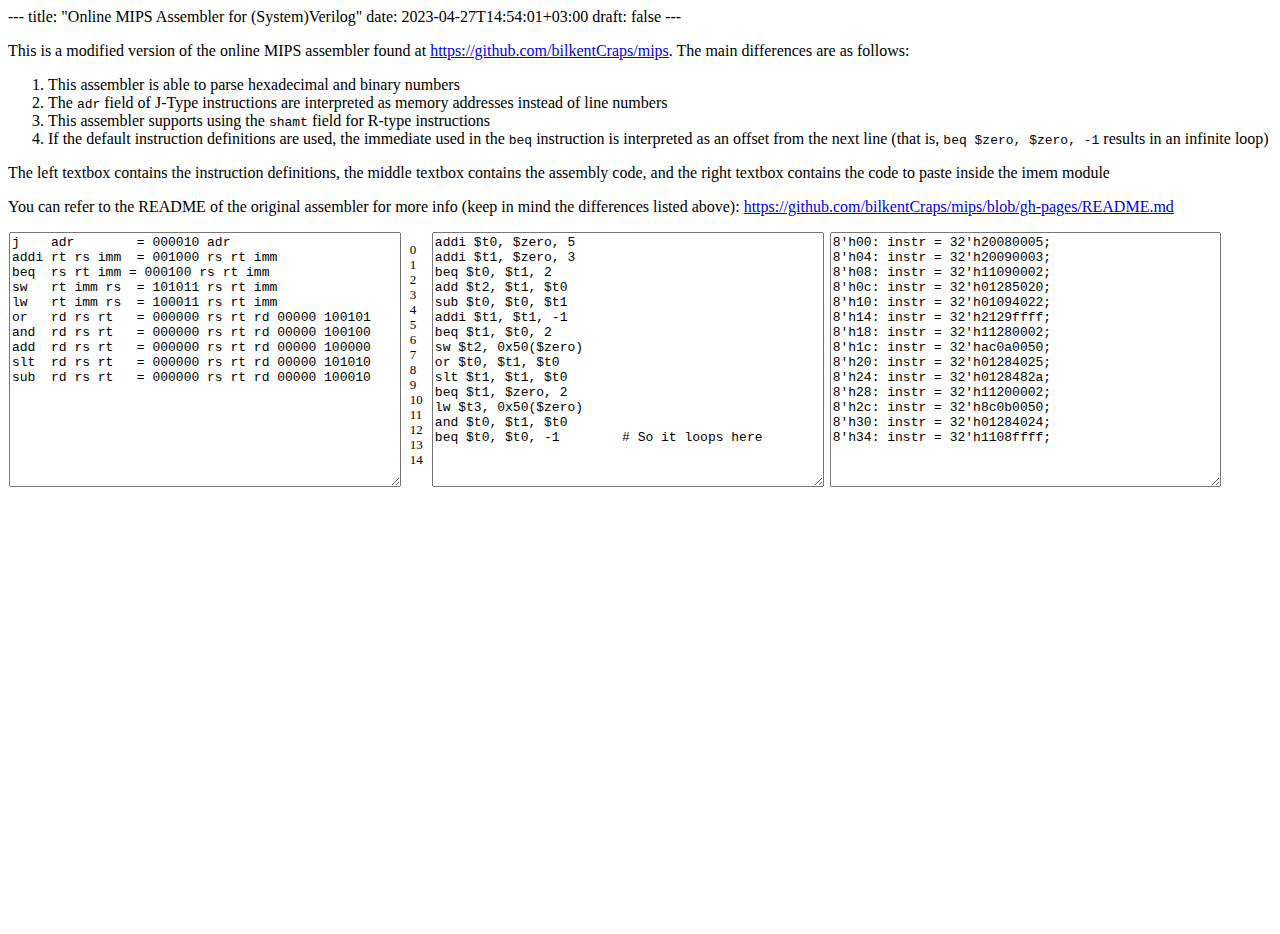
<file: content/misc/mips/index.html>
---
title: "Online MIPS Assembler for (System)Verilog"
date: 2023-04-27T14:54:01+03:00
draft: false
---
    <script src="https://ajax.googleapis.com/ajax/libs/jquery/2.1.4/jquery.min.js"></script>
    <style>
    .tar {
        height: 100%;
        margin: 0px;
        /*text-align: center; */
      }
      div.container {
        max-width: 80%;
      }
      textarea, .lnums {
        line-height: 15px;
        font-size: 13px;
        display: inline-block;
      }
      textarea {
        width: 31%;
        margin-left: 1px;
        margin-right: 1px;
      }
      .lnums {
        padding: 10px 4px;
        vertical-align: top;
      }
    </style>

      <body>
    <div class="tar">
        <p>This is a modified version of the online MIPS assembler found at <a href="https://github.com/bilkentCraps/mips">https://github.com/bilkentCraps/mips</a>. The main differences
        are as follows:</p>
        <p>
            <ol>
                <li>This assembler is able to parse hexadecimal and binary numbers</li>
                <li>The <code>adr</code> field of J-Type instructions are interpreted as memory addresses instead of line numbers</li>
                <li>This assembler supports using the <code>shamt</code> field for R-type instructions</li>
                <li>If the default instruction definitions are used, the immediate used in the <code>beq</code> instruction is interpreted as an offset from the next line (that is, <code>beq $zero, $zero, -1</code> results in an infinite loop)</li>
            </ol>
        </p>

        <p>The left textbox contains the instruction definitions, the middle textbox contains the assembly code, and the right textbox contains the code to paste inside the imem module</p>

        <p></p>
      <p>You can refer to the README of the original assembler for more info (keep in mind the differences listed above): <a href="https://github.com/bilkentCraps/mips/blob/gh-pages/README.md" >https://github.com/bilkentCraps/mips/blob/gh-pages/README.md</a></p>
      <textarea id="format">
j    adr        = 000010 adr
addi rt rs imm  = 001000 rs rt imm
beq  rs rt imm = 000100 rs rt imm
sw   rt imm rs  = 101011 rs rt imm
lw   rt imm rs  = 100011 rs rt imm
or   rd rs rt   = 000000 rs rt rd 00000 100101
and  rd rs rt   = 000000 rs rt rd 00000 100100
add  rd rs rt   = 000000 rs rt rd 00000 100000
slt  rd rs rt   = 000000 rs rt rd 00000 101010
sub  rd rs rt   = 000000 rs rt rd 00000 100010
        
      </textarea>
      <div class="lnums"></div>
      <textarea id="code">
addi $t0, $zero, 5
addi $t1, $zero, 3
beq $t0, $t1, 2
add $t2, $t1, $t0
sub $t0, $t0, $t1
addi $t1, $t1, -1
beq $t1, $t0, 2
sw $t2, 0x50($zero)
or $t0, $t1, $t0
slt $t1, $t1, $t0
beq $t1, $zero, 2	
lw $t3, 0x50($zero)
and $t0, $t1, $t0 
beq $t0, $t0, -1 	# So it loops here
      </textarea>
      <textarea id="verilog"></textarea>
    </div>
    <script>

      $(document).ready(function () {

        function go() {

          var newh = ($("textarea").css("line-height").replace(/px/, "") * ($("#code").val().split("\n").length + 2));

          if (newh != $("textarea").css("height").replace(/px/, "")) {

            $("textarea").css("height", newh);

            $(".lnums").html("");
            var lnu = 0;
            while (($("#code").height() - $(".lnums").height()) > ($("textarea").css("line-height").replace(/px/, "") * 2 + 1)){
              $(".lnums").append("<div>" + lnu++ + "</div>");
            }

          }

          $("#verilog").val("");

          var regs = ["zero", "at", "v0", "v1", "a0", "a1", "a2", "a3", "t0", "t1", "t2", "t3", "t4", "t5", "t6", "t7", "s0", "s1", "s2", "s3", "s4", "s5", "s6", "s7", "t8", "t9", "k0", "k1", "gp", "sp", "fp", "ra"];

          var formats = $("#format").val().replace(/[ \t]+/g, " ").
                                           replace(/ = /g, "=").split("\n");

          var clines = $("#code").val().replace(/[ \t]*#[^\n]*/g, "").
                                        replace(/\)/g, "").
                                        replace(/\(/g, " ").
                                        replace(/\$/g, "").
                                        replace(/,/g, " ").
                                        replace(/[ \t]+/g, " ").
                                        replace(/[ \t]*[\n][ \t\n]*/g, "\n").
                                        replace(/^[\n]/g, "").
                                        replace(/\n$/, "").
                                        replace(/[ \t]+$/g, "").split("\n");

          for (var i = 0; i < clines.length; i++) {

            var format = "";

            for (var j = 0; j < formats.length; j++) {

              if (clines[i].indexOf(" ") == -1) {

                if (formats[j].indexOf("=") == -1) { return; }
                if (formats[j].split("=")[0] == clines[i]) {
                  format = formats[j];
                  break;
                }

              } else {

                if (formats[j].indexOf(" ") == -1) { return; }
                if (clines[i].indexOf(" ") == -1) { return; }
                if (formats[j].split(" ")[0] == clines[i].split(" ")[0]) {
                  format = formats[j];
                  break;
                }

              }

            }

            var cs;
            if (clines[i].indexOf(" ") == -1) {
              cs = [clines[i]];
            } else {
              cs = clines[i].split(" ");
            }
            if (format.indexOf("=") == -1) { return; }
            var ff = format.split("=")[0].split(" ");
            var ft = format.split("=")[1].split(" ");
            if ((cs.length != ff.length) || (ff.length > ft.length)) { return; }

            for (var k = 0; k < ft.length; k++) {
              if (isNaN(ft[k])) {
                for (var l = 0; l < ff.length; l++) {
                  if (((ff[l] == "imm") || (ff[l] == "adr") || (ff[l] == "radr") || (ff[l] == "shamt"))) {
                    if (isNaN(cs[l])) { return; }
                  } else {
                    if (!isNaN(cs[l])) { return; }
                  }
                  if (ff[l] == ft[k]) {
                    ft[k] = cs[l];
                    if (!isNaN(ft[k])) {
                      if (ff[k] == "adr") {
                        ft[k] = parseInt(ft[k]) / 4;
                      }
                      if (ff[k] == "radr") {
                        ft[k] = parseInt(ft[k]) - i - 1;
                      }
                      if (ft[k] < 0) {
                        ft[k] = 65536 + parseInt(ft[k]);
                      }
                      ft[k] = parseInt(ft[k]).toString(2);
                      if (ff[l] == "shamt")
                        while (ft[k].length < 5) {ft[k] = "0" + ft[k];}
                      else
                        while (ft[k].length < ((ff[k] == "adr") ? 26 : 16)) {ft[k] = "0" + ft[k];}
                    }
                    for (var m = 0; m < regs.length; m++) {
                      if (ft[k] == regs[m]) {
                        ft[k] = parseInt(m, 10).toString(2);
                        while (ft[k].length < 5) {ft[k] = "0" + ft[k];}
                        break;
                      }
                    }
                    break;
                  }
                }
              }
            }

            var go = parseInt(ft.join(""), 2).toString(16);
            while (go.length < 8) {go = "0" + go;}
            var lnum = parseInt(i * 4, 10).toString(16);
            while (lnum.length < 2) {lnum = "0" + lnum;}
            $("#verilog").val($("#verilog").val() + ((i == 0) ? "" : "\n") + "8'h" + lnum + ": instr = 32'h" + go + ";");

          }

        }

        $("textarea").bind("input propertychange", function() {
          go();
        });

        go();

      });

    </script>
  </body>
</file>
